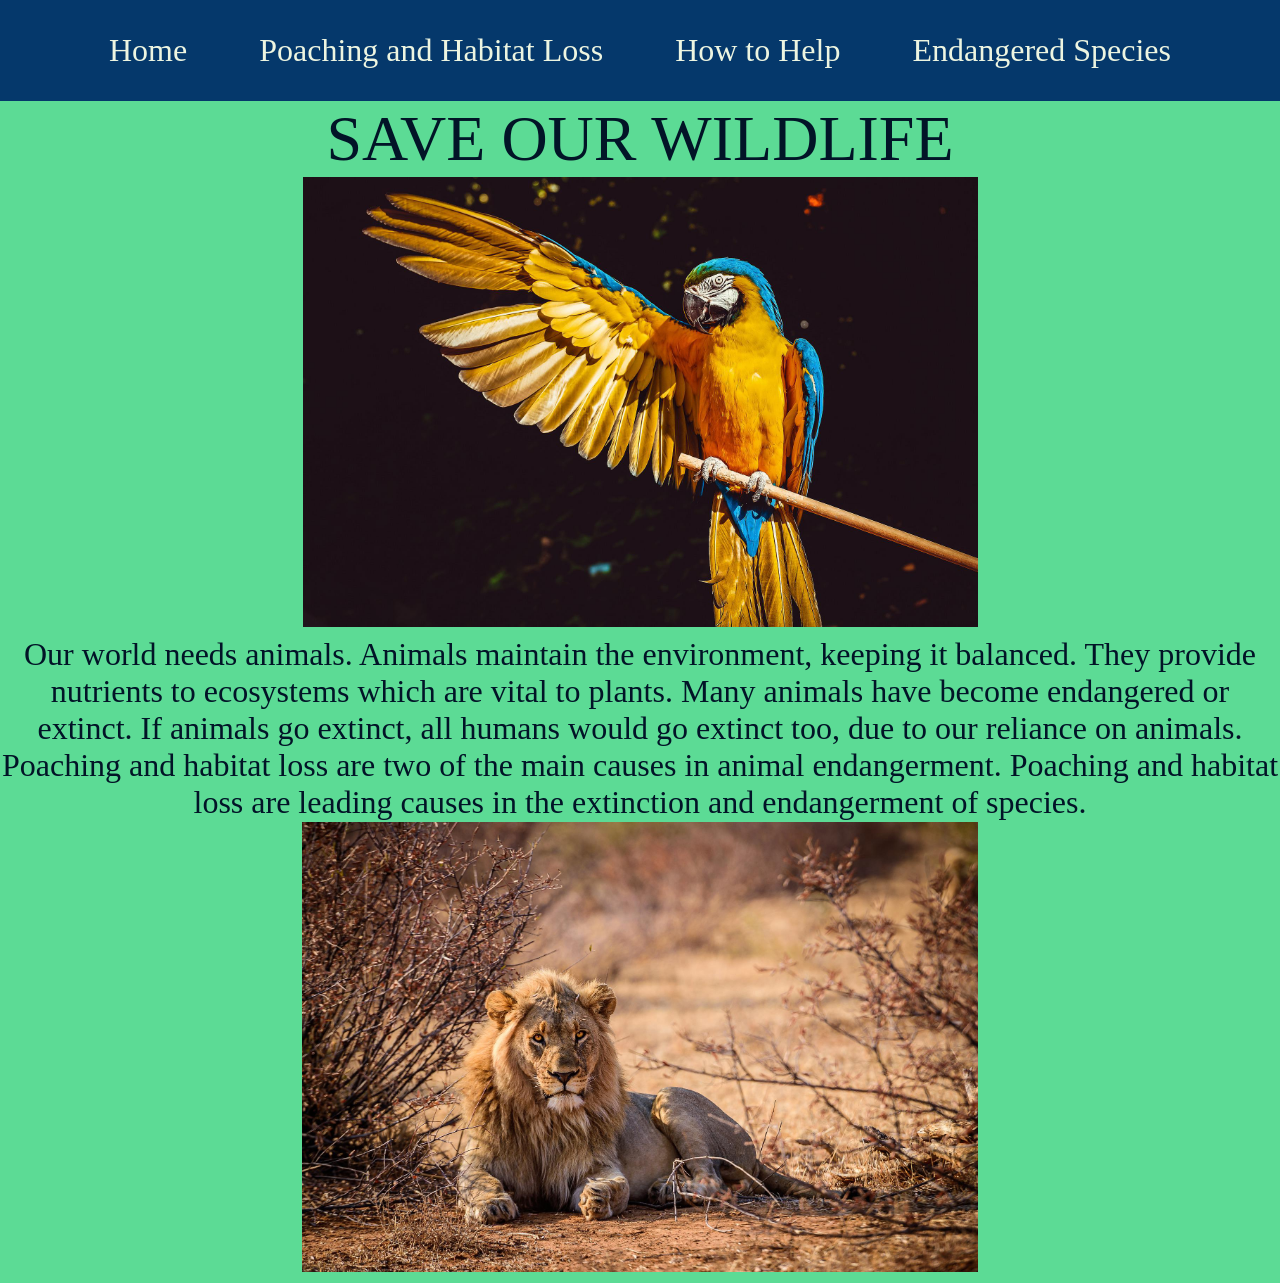
<file: index.html>
<!DOCTYPE html>
<html>
  <head>
    
    <title>The Exploitation of Animals Will Lead to Our Demise</title>
    <meta charset="utf-8" />
	  <meta http-equiv="X-UA-Compatible" content="IE=edge" />
	  <meta name="viewport" content="width=device-width, initial-scale=1" />

	  <!-- link the webpage's stylesheet -->
	  <link rel="stylesheet" href="style.css" />

	  <!-- link the webpage's JavaScript file -->
	  <script src="script.js" defer></script>
<!-- <link rel="icon" type="image/png" href="assets/parrot.jpg"> -->
  </head>
  <body>
  <nav>
  <ul>
    <li>
      <a href="index.html">Home</a>
    </li>
    <li>
      <a href="poaching.html">Poaching and Habitat Loss</a>
    </li>
    <li>
      <a href="help.html">How to Help</a>
    </li>
    <li>
      <a href="pictures.html">Endangered Species</a>
    </li>
  </ul>
</nav>
    <header>SAVE OUR WILDLIFE</header>
      <img src="assets/parrot.jpg" alt="A blue and yellow Macaw sitting on a branch in the jungle.">
    <p> Our world needs animals. Animals maintain the environment, keeping it balanced. They provide nutrients to ecosystems which are vital to plants. Many animals have become endangered or extinct. If animals go extinct, all humans would go extinct too, due to our reliance on animals. Poaching and habitat loss are two of the main causes in animal endangerment. Poaching and habitat loss are leading causes in the extinction and endangerment of species.</p>
    <img src="assets/lion.jpg" alt="A lion in a dry grassland, surrounded by branches.">
  </body>
</html>
</file>
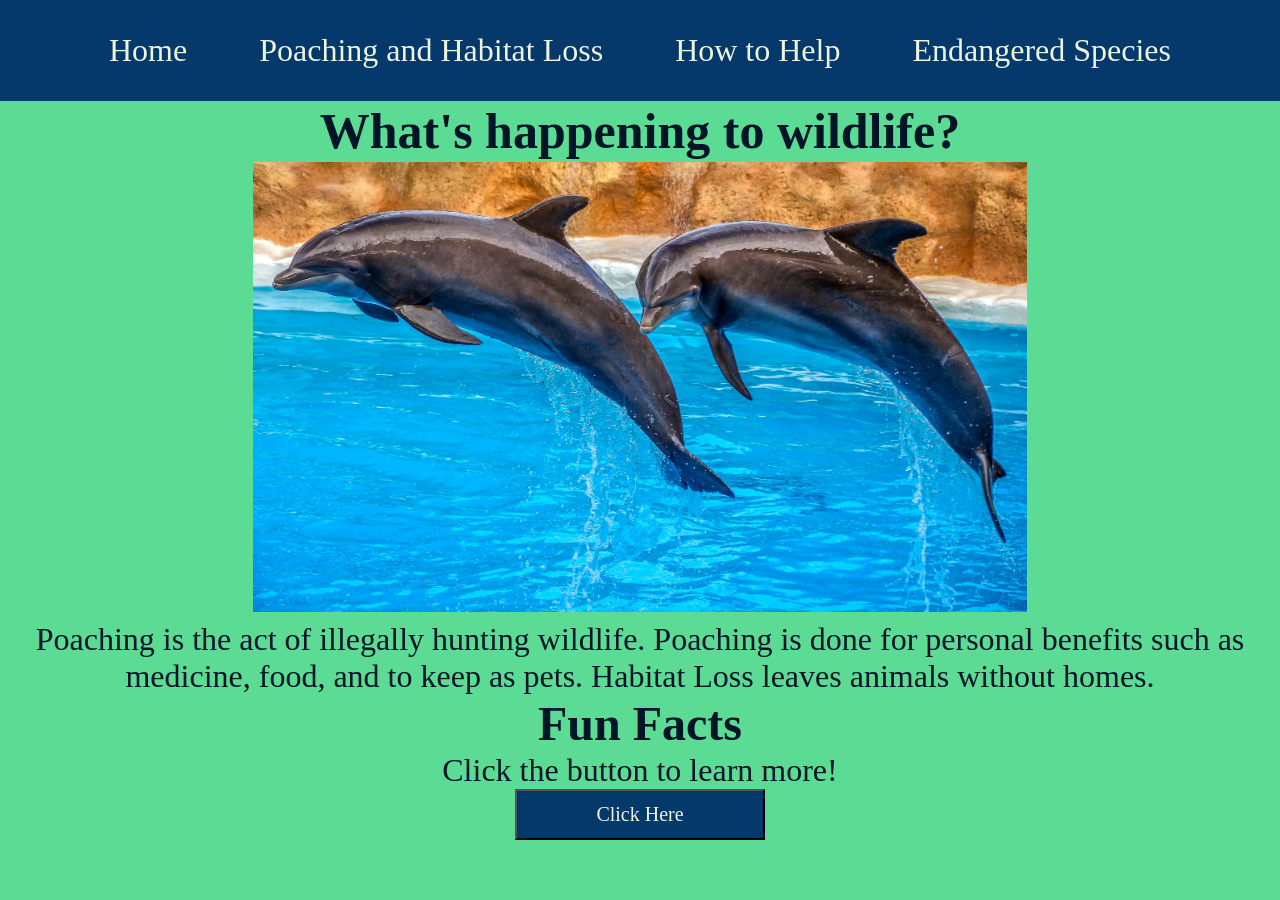
<file: poaching.html>
<!DOCTYPE html>
<html>
  <head>
    
    <title>Poaching and Habitat Loss</title>
    <meta charset="utf-8" />
	  <meta http-equiv="X-UA-Compatible" content="IE=edge" />
	  <meta name="viewport" content="width=device-width, initial-scale=1" />

	  <!-- link the webpage's stylesheet -->
	  <link rel="stylesheet" href="style.css" />

	  <!-- link the webpage's JavaScript file -->
	  <script src="script.js" defer></script>
  <body>
    <nav>
  <ul>
    <li>
      <a href="index.html">Home</a>
    </li>
    <li>
      <a href="poaching.html">Poaching and Habitat Loss</a>
    </li>
    <li>
      <a href="help.html">How to Help</a>
    </li>
    <li>
      <a href="pictures.html">Endangered Species</a>
    </li>
  </ul>
</nav>
  <header>
   <h1 id="small">What's happening to wildlife?</h1> 
  </header>
    <main>   
  <img src="assets/dolphins.jpg" alt="Two dolphins leaping in the air, above the ocean.">
    <p>Poaching is the act of illegally hunting wildlife. Poaching is done for personal benefits such as medicine, food, and to keep as pets. Habitat Loss leaves animals without homes.</p>
<!--Fact Generator -->
<h2>Fun Facts</h2>
<p2>Click the button to learn more!</p2> <br>
<button id= "myButton">Click Here</button> 
<p2 id="fact"></p2> 
      
 </body>
    </html>
</main>
</file>
<file: style.css>
/* STYLE SECTIONING TAGS */
* { /* Reset the space of the webpage */
  text-align: center;
   margin: 0px;
   padding-bottom: 1px;
  font-family: "Times New Roman", Times, serif;
}

body {
 background-color: #5CDB95;  
}

/* STYLE TEXT */
header {
  color: #021427;
  font-family: "Times New Roman", Times, serif;
  font-size: 64px;
}
body{
  color: #021427;
  font-family: "Times New Roman", Times, serif;
  font-size: 32px;
  text-align: center;
}
#small{
  font-size: 50px;
}
#space{
  text-align: center;
  line-height: 1.5em;
  text-style: square;
}

/* STYLE IMAGES */
    img{
      width-right: 50%;
      height: 450px; 
    }
/* STYLE NAV BAR */
nav {
  text-align: center;
  list-style: none;
}
ul{
  background-color: #05386B;
  padding: 1em;
}
li{ display: inline;
   font-family: "Times New Roman", Times, serif;
    }
li a{
  text-decoration: none;
  color:#EDF5E1;
  font-family: "Times New Roman", Times, serif;
  font-size: 32px;
  padding: 1em;
}
li a{ hover: 
}
/* STYLE BUTTONS */
#centerInput{
  text-align: center;
}
button{
  position: center;
  background-color: #05386B;
  color: #EDF5E1;
  padding: 12px 28px;
  width:250px;
  font-size: 20px;
}


/* ADD MORE! */
    .first-txt {
            position: absolute;
            top: 17px;
            left: 50px;
        }
</file>
